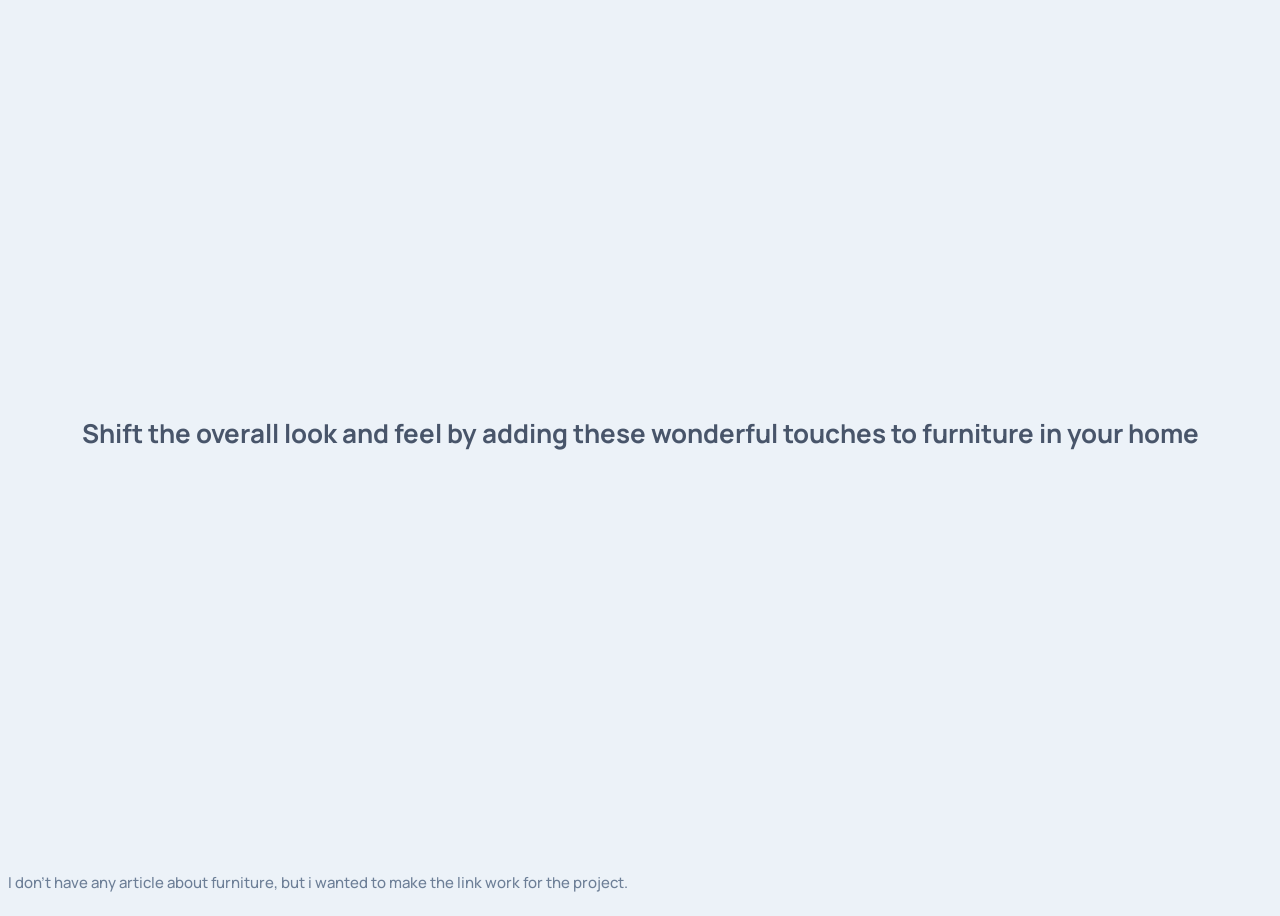
<file: article.html>
<!DOCTYPE html>
<html lang="en">
  <meta charset="UTF-8">
  <meta name="viewport" content="width=device-width, initial-scale=1.0">
  <link rel="icon" type="image/png" sizes="32x32" href="./images/favicon-32x32.png">

  <link rel="preconnect" href="https://fonts.googleapis.com">
  <link rel="preconnect" href="https://fonts.gstatic.com" crossorigin>
  <link href="https://fonts.googleapis.com/css2?family=Manrope:wght@200..800&display=swap" rel="stylesheet">
  
  <title>Frontend Mentor | Article preview component</title>
  <link rel="stylesheet" href="./style.css">
<body>
    <h1>Shift the overall look and feel by adding these wonderful touches to furniture in your home</h1>
    <p>I don't have any article about furniture, but i wanted to make the link work for the project. </p>
</body>
</html>
</file>
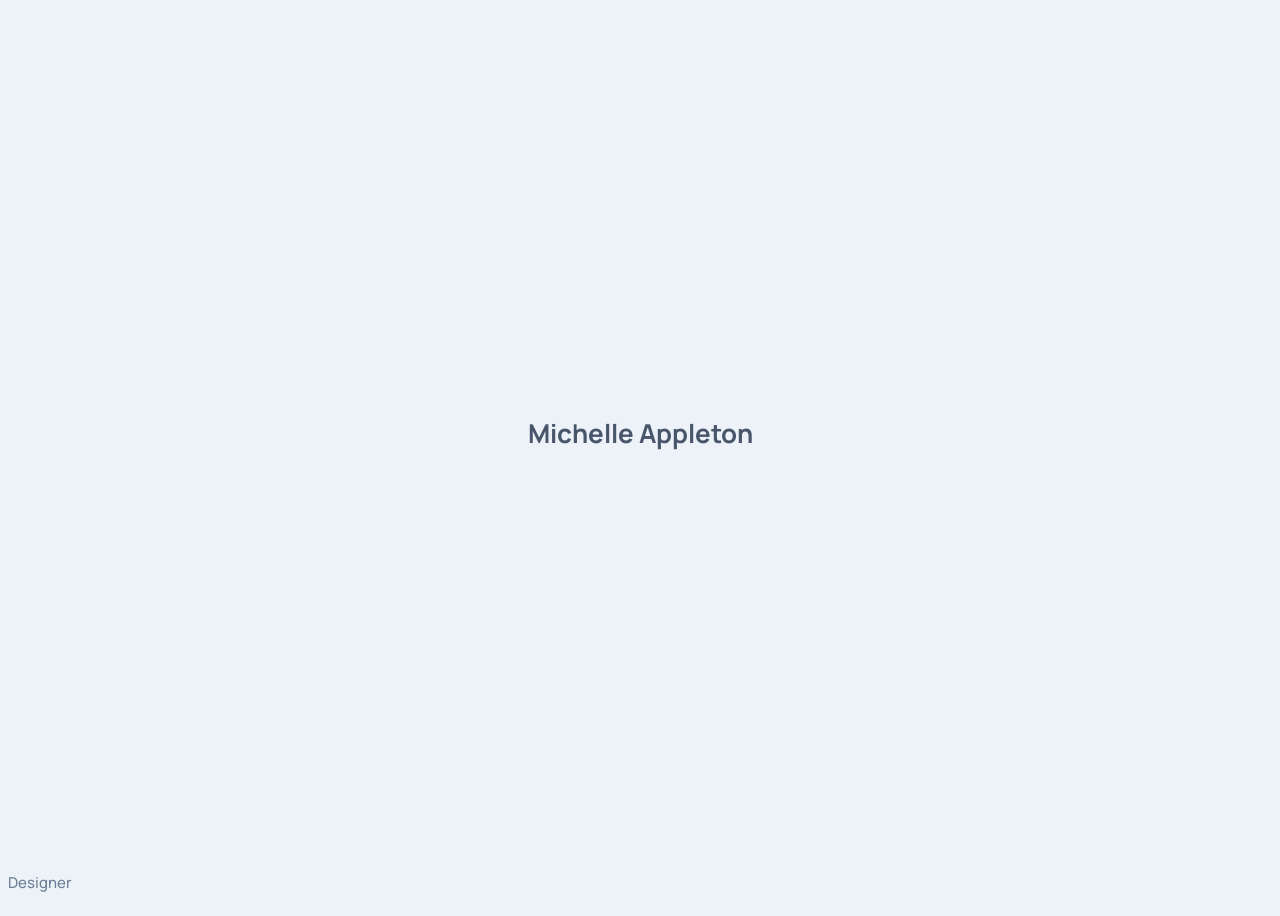
<file: author.html>
<!DOCTYPE html>
<html lang="en">
<head>
  <meta charset="UTF-8">
  <meta name="viewport" content="width=device-width, initial-scale=1.0">
  <link rel="icon" type="image/png" sizes="32x32" href="./images/favicon-32x32.png">

  <link rel="preconnect" href="https://fonts.googleapis.com">
  <link rel="preconnect" href="https://fonts.gstatic.com" crossorigin>
  <link href="https://fonts.googleapis.com/css2?family=Manrope:wght@200..800&display=swap" rel="stylesheet">
  
  <title>Frontend Mentor | Article preview component</title>
  <link rel="stylesheet" href="./style.css">
</head>
<body>
    <h1>Michelle Appleton</h1>
    <p>Designer</p>
</body>
</html>
</file>
<file: style.css>
:root {
    --veryDarkGrayishBlue: hsl(217, 19%, 35%);
    --desaturatedDarkBlue: hsl(214, 17%, 51%);
    --grayishBlue: hsl(212, 23%, 69%);
    --lightGrayishBlue: hsl(210, 46%, 95%);
    --shadow--: hsl(214, 17%, 51%, 0.1);
    --previewBorderRadius: 10px;
}

* {
  box-sizing: border-box;
}


body {
    
    font-family: "Manrope", sans-serif;
    font-optical-sizing: auto;
    font-weight: 500;
    font-style: normal;
    font-size: 13px;

    min-height: 100vh;
    background-color: var(--lightGrayishBlue);
    display: flex;
    flex-direction: column;
}

main {
  display: flex;
  flex-direction: column;
  flex: 1;        
  justify-content: center; 
  align-items: center;    
}


div.container {
    background-color: white;
    display: flex;
    flex-direction: row;
    align-items: flex-start;
    flex-wrap: wrap;
    gap: 10px;
    width: 900px;
    height: 350px;
    margin: 0;
    border-radius: var(--previewBorderRadius);
    box-shadow: 20px 50px 30px var(--shadow--);
}    

img.article-image {
    height: 100%;
    width: auto;
    aspect-ratio: 1;
    object-fit: cover;
    object-position: left;
    border-radius: var(--previewBorderRadius) 0 0 var(--previewBorderRadius);
}

div.text {
    display: flex;
    flex: 1;
    flex-direction: column;
    justify-content: space-between;
    gap: 20px;
}

div.upper {
    display: flex;
    flex-direction: column;
    padding: 40px 40px 20px 20px;
}

h1{
    color: var(--veryDarkGrayishBlue);
    font-weight: 700;
    margin: auto;
}

p.description {
  margin: auto;
}
.articleLink {
    text-decoration: none;
}

.articleLink:hover h2,
.articleLink:focus h2 {
    color: var(--grayishBlue);
}
p {
    color: var(--desaturatedDarkBlue);
    font-size: 0.9375rem;
}

div.bottom {
    display: flex;
    flex-direction: row;
    align-items: center;
    justify-content: space-between; 
    width: 100%;
    margin-top: auto;
    padding-left: 20px;  
    padding-right: 40px;
}

div.author {
    display: flex;
    flex-direction: row;
    align-items: center;
    gap: 10px;
}

img.authorAvatar {
    width: 40px;
    height: 40px;
    border-radius: 50%;
    margin-right: 15px;
}

div.authorInfo {
    display: flex;
    flex-direction: column;
}


a.authorName {
    font-weight: 800;
    text-decoration: none;
    color: var(--veryDarkGrayishBlue);
}

.authorName:hover,
.authorName:focus {
  color: var(--grayishBlue);
}
.publishDate {
    font-size: 0.8125rem;
    color: var(--grayishBlue);
}

.shareButton {
    width: 40px;
    height: 40px;
    background-color: var(--lightGrayishBlue);
    border: none;
    color: var(--veryDarkGrayishBlue);
    padding: 10px 10px;
    text-align: center;
    text-decoration: none;
    display: inline-block;
    font-size: 16px;
    border-radius: 50%;
    z-index: 20;
    position: relative;
    vertical-align: middle;
}

.shareButton:hover {
    background-color: var(--desaturatedDarkBlue);
    color: white;
    cursor: pointer;
}

.shareMenu {
  display: flex;
  align-items: center;
  gap: 10px;
  position: absolute;
  background: var(--veryDarkGrayishBlue);
  box-shadow: 0 10px 25px -5px var(--desaturatedDarkBlue);
  z-index: 10;
  pointer-events: none;
  opacity: 0;
  transform: scale(0.95);
  font-weight: 700;
}

.shareMenu.active {
  opacity: 1;
  transform: scale(1);
  pointer-events: auto;
  transition: opacity 0.15s ease, transform 0.15s ease;
}

.shareMenu button {
  width: 40px;
  height: 40px;
  display: flex;
  align-items: center;
  justify-content: center;
  border-radius: 50%;
  background: transparent;
  border: none;
  cursor: pointer;
  color: var(--lightGrayishBlue);
  transition: color 0.2s;
}

.shareMenu button svg {
  width: 20px;
  height: 20px;
  fill: currentColor;
  stroke: currentColor;
}

.shareMenu button:hover,
.shareMenu button:focus-visible {
  color: var(--grayishBlue);
  background: transparent;
  outline: none;
}

.systemShareButton {
  background: transparent !important;
}


@media (min-width: 641px) {         /*-----------------DESKTOP-----------------*/
  .shareWrapper {
    position: relative;
  }

  .shareMenu {
    font-size: 40px;
    border-radius: var(--previewBorderRadius);
    bottom: calc(100% + 12px);
    left: 50%;
    transform: translateX(-50%) scale(0.95);
    white-space: nowrap;
    padding: 5px 15px;
    opacity: 0;
    transition: none;
  }

  .shareMenu.active {
    opacity: 1;
    transform: translateX(-50%) scale(1);
    transition: opacity 0.15s ease, transform 0.15s ease;
  }

  .shareMenu::after {
    content: '';
    position: absolute;
    bottom: -6px;
    left: 50%;
    transform: translateX(-50%) rotate(45deg);
    width: 14px;
    height: 14px;
    background: var(--veryDarkGrayishBlue);
    border-radius: 2px;
  }
}

@media (max-width: 640px) {             /*-----------------MOBILE-----------------*/
  div.container {
    flex-direction: column;
    width: 90vw;
    height: auto;
    overflow: clip;
  }

  img.article-image {
    width: 100%;
    height: 300px;
    object-fit: cover;
    object-position: top;
    border-radius: var(--previewBorderRadius) var(--previewBorderRadius) 0 0;
  }

  div.bottom {
    position: relative;
    height: 80px;         
    display: flex;
    align-items: center;
    padding-left: 20px;
    padding-right: 20px;
  }

  .shareMenu {
    box-sizing: border-box;
    position: absolute;
    top: 0;
    left: 0;
    width: 100%;
    height: 100%;
    border-radius: 0 0 var(--previewBorderRadius) var(--previewBorderRadius);
    background: var(--veryDarkGrayishBlue);
    padding: 10px 10px;
    display: flex;
    justify-content: flex-start;
    gap: 0;
    transform: translateY(100%);
    opacity: 0;         
    transition: none;
    pointer-events: none;
    z-index: 10;
    justify-content: flex-start;
  }
    .shareMenu.active {
    transform: translateY(0);
    pointer-events: auto;
    transition: transform 0.3s ease;
  }

  .shareMenu::after {
    display: none;
  }

  .shareButton {
    position: relative;
    z-index: 20;
  }
}

footer.attribution {
    font-size: 0.6875rem;
    text-align: center;
}
</file>
